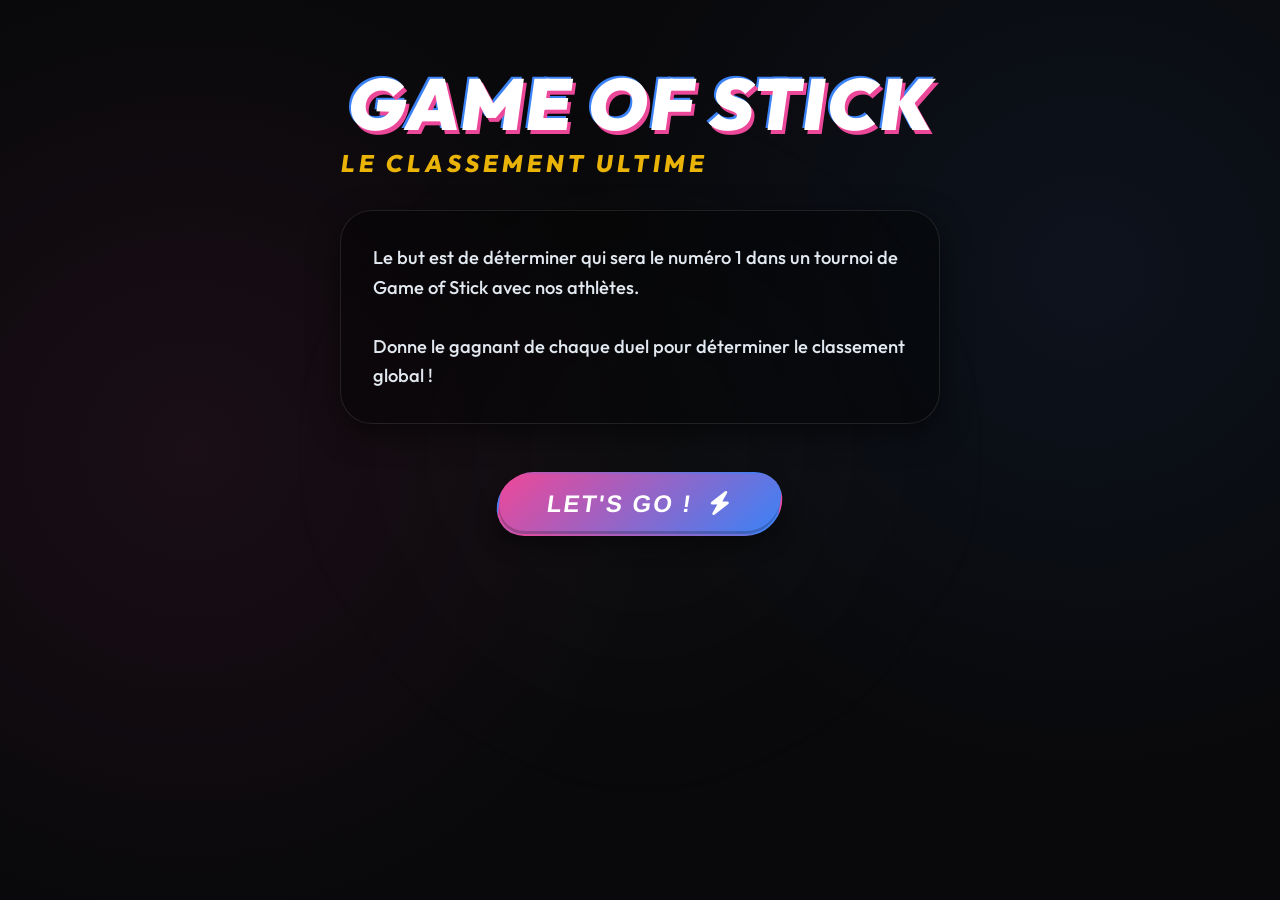
<file: index.html>
<!DOCTYPE html>
<html lang="en">
<head>
  <meta charset="UTF-8" />
  <meta http-equiv="refresh" content="0; url=public/" />
  <script>window.location.replace('public/');</script>
  <title>ELO Battle 🥋</title>
</head>
<body>
  <p>If you are not redirected automatically, <a href="public/">click here</a>.</p>
</body>
</html>
</file>
<file: public/css/style.css>
/* css/style.css — ELO Battle UI/UX Overhaul */

/* ═══════════════ TOKENS ════════════════════ */
:root {
  --bg: #09090b;
  --bg-glow: #18181b;

  --surface: rgba(255, 255, 255, 0.03);
  --surface-hover: rgba(255, 255, 255, 0.05);
  --surface-active: rgba(255, 255, 255, 0.08);

  --border: rgba(255, 255, 255, 0.08);
  --border-light: rgba(255, 255, 255, 0.15);

  --accent-left: #ec4899;
  /* Pink */
  --accent-right: #3b82f6;
  /* Blue */
  --accent-draw: #eab308;
  /* Yellow */
  --accent-danger: #ef4444;
  /* Red */
  --accent-success: #10b981;
  /* Green */

  --text-main: #f8fafc;
  --text-muted: #94a3b8;
  --text-dark: #cbd5e1;

  --font-family: 'Outfit', system-ui, sans-serif;

  --radius-xl: 32px;
  --radius-lg: 24px;
  --radius-md: 16px;
  --radius-sm: 10px;

  --shadow-glow: 0 0 40px rgba(0, 0, 0, 0.5);
  --shadow-card: 0 20px 40px -10px rgba(0, 0, 0, 0.8);

  --ease-elastic: cubic-bezier(0.175, 0.885, 0.32, 1.275);
  --ease-smooth: cubic-bezier(0.4, 0, 0.2, 1);
}

/* ═══════════════ RESET & BASE ═══════════════ */
*,
*::before,
*::after {
  box-sizing: border-box;
  margin: 0;
  padding: 0;
}

body {
  background-color: var(--bg);
  background-image:
    radial-gradient(circle at 15% 50%, rgba(236, 72, 153, 0.08), transparent 40%),
    radial-gradient(circle at 85% 30%, rgba(59, 130, 246, 0.08), transparent 40%);
  background-attachment: fixed;
  color: var(--text-main);
  font-family: var(--font-family);
  min-height: 100vh;
  display: flex;
  flex-direction: column;
  overflow-x: hidden;
  -webkit-font-smoothing: antialiased;
  -moz-osx-font-smoothing: grayscale;
}

/* Ambient dynamic glow behind cards */
.ambient-glow {
  position: fixed;
  top: 50%;
  left: 50%;
  width: 60vw;
  height: 60vw;
  background: radial-gradient(circle, rgba(255, 255, 255, 0.03) 0%, transparent 60%);
  transform: translate(-50%, -50%);
  pointer-events: none;
  z-index: -1;
  border-radius: 50%;
  filter: blur(80px);
  transition: background 0.8s var(--ease-smooth);
}

.ambient-glow.glow-left {
  background: radial-gradient(circle, rgba(236, 72, 153, 0.15) 0%, transparent 60%);
}

.ambient-glow.glow-right {
  background: radial-gradient(circle, rgba(59, 130, 246, 0.15) 0%, transparent 60%);
}

.ambient-glow.glow-draw {
  background: radial-gradient(circle, rgba(234, 179, 8, 0.15) 0%, transparent 60%);
}

/* ═══════════════ HEADER ════════════════════ */
header {
  width: 100%;
  padding: 1rem;
  position: sticky;
  top: 0;
  z-index: 100;
  backdrop-filter: blur(24px);
  -webkit-backdrop-filter: blur(24px);
  background: rgba(9, 9, 11, 0.6);
  border-bottom: 1px solid var(--border);
}

.header-content {
  max-width: 900px;
  margin: 0 auto;
  display: flex;
  justify-content: center;
  align-items: center;
}

.app-title {
  display: flex;
  align-items: center;
  gap: 10px;
}

.app-title .icon {
  font-size: 1.5rem;
  filter: drop-shadow(0 0 8px rgba(255, 255, 255, 0.3));
}

.app-title h2 {
  font-size: 1.4rem;
  font-weight: 800;
  letter-spacing: -0.02em;
  background: linear-gradient(135deg, #fff, #94a3b8);
  -webkit-background-clip: text;
  background-clip: text;
  -webkit-text-fill-color: transparent;
}

/* ═══════════════ TABS ══════════════════════ */
.tabs {
  display: flex;
  gap: 8px;
  background: var(--surface);
  padding: 6px;
  border-radius: var(--radius-xl);
  border: 1px solid var(--border);
}

.tab-btn {
  background: transparent;
  border: none;
  color: var(--text-muted);
  cursor: pointer;
  font-family: inherit;
  font-size: 0.9rem;
  font-weight: 600;
  padding: 8px 16px;
  border-radius: var(--radius-lg);
  display: flex;
  align-items: center;
  gap: 8px;
  transition: all 0.3s var(--ease-smooth);
}

.tab-btn i {
  font-size: 1rem;
}

.tab-btn:hover {
  color: var(--text-main);
  background: var(--surface-hover);
}

.tab-btn.active {
  color: #fff;
  background: rgba(255, 255, 255, 0.12);
  box-shadow: 0 4px 12px rgba(0, 0, 0, 0.2);
}

@media (max-width: 600px) {
  .header-content {
    flex-direction: column;
    gap: 12px;
  }

  .tabs {
    width: 100%;
    justify-content: center;
    flex-wrap: wrap;
  }

  .tab-btn {
    padding: 8px 12px;
    font-size: 0.85rem;
  }

  .tab-btn i {
    font-size: 1.2rem;
  }
}

/* ═══════════════ MAIN W/ VIEWS ═════════════ */
main {
  width: 100%;
  max-width: 1000px;
  margin: 0 auto;
  padding: 2rem 1rem 6rem;
  flex: 1;
  display: flex;
  flex-direction: column;
}

.view {
  display: none;
  animation: fadeIn 0.4s var(--ease-smooth) forwards;
}

.view.active {
  display: block;
}

@keyframes fadeIn {
  from {
    opacity: 0;
    transform: translateY(10px);
  }

  to {
    opacity: 1;
    transform: translateY(0);
  }
}

/* ═══════════════ BATTLE VIEW ════════════════ */
.battle-container {
  display: flex;
  flex-direction: column;
  align-items: center;
  gap: 1.5rem;
  width: 100%;
  margin-top: 1rem;
}

#battle-area {
  display: grid;
  grid-template-columns: 1fr auto 1fr;
  gap: 1.5rem;
  align-items: center;
  width: 100%;
  max-width: 800px;
}

/* Battle Card */
.battle-card {
  background: var(--surface);
  border: 1px solid var(--border);
  border-radius: var(--radius-xl);
  padding: 2rem 1rem;
  text-align: center;
  backdrop-filter: blur(20px);
  -webkit-backdrop-filter: blur(20px);
  box-shadow: var(--shadow-card);
  position: relative;
  transition: all 0.3s var(--ease-smooth);
  display: flex;
  flex-direction: column;
  align-items: center;
  overflow: hidden;
  cursor: pointer;
}

.battle-card:hover {
  transform: translateY(-8px) scale(1.02);
  box-shadow: 0 20px 40px rgba(16, 185, 129, 0.3), var(--shadow-card);
  border-color: var(--accent-success);
}

.vote-overlay {
  position: absolute;
  top: 10px;
  right: 10px;
  background: var(--accent-success);
  padding: 8px 16px;
  font-size: 1rem;
  font-weight: 800;
  color: #fff;
  opacity: 0;
  transition: all 0.3s var(--ease-smooth);
  z-index: 30;
  border-radius: 20px;
  pointer-events: none;
  box-shadow: 0 4px 15px rgba(16, 185, 129, 0.5);
  transform: translateY(-10px) rotate(5deg);
}

.battle-card:hover .vote-overlay {
  opacity: 1;
  transform: translateY(0) rotate(5deg);
}

/* Entry animation for cards */
.battle-card.anim-enter-left {
  animation: slideInLeft 0.6s var(--ease-elastic) backwards;
}

.battle-card.anim-enter-right {
  animation: slideInRight 0.6s var(--ease-elastic) backwards;
}

@keyframes slideInLeft {
  from {
    opacity: 0;
    transform: translateX(-40px) scale(0.95);
  }

  to {
    opacity: 1;
    transform: translateX(0) scale(1);
  }
}

@keyframes slideInRight {
  from {
    opacity: 0;
    transform: translateX(40px) scale(0.95);
  }

  to {
    opacity: 1;
    transform: translateX(0) scale(1);
  }
}

/* Winner / Loser / Draw States */
.battle-card.state-win {
  border-color: var(--accent-success);
  box-shadow: 0 0 30px rgba(16, 185, 129, 0.2), var(--shadow-card);
  transform: scale(1.05) translateZ(20px);
  z-index: 10;
}

.battle-card.state-loss {
  border-color: var(--accent-danger);
  opacity: 0.6;
  transform: scale(0.95) translateZ(-20px);
  filter: grayscale(0.5);
}

.battle-card.state-draw {
  border-color: var(--accent-draw);
  box-shadow: 0 0 30px rgba(234, 179, 8, 0.2), var(--shadow-card);
  transform: scale(1.02);
}

/* Avatar inside Card */
.avatar-wrap {
  margin-bottom: 1.5rem;
  position: relative;
}

.avatar-placeholder {
  width: 100px;
  height: 100px;
  border-radius: 50%;
  background: linear-gradient(135deg, rgba(255, 255, 255, 0.1), rgba(255, 255, 255, 0.02));
  border: 2px solid var(--border-light);
  display: flex;
  align-items: center;
  justify-content: center;
  font-size: 2rem;
  font-weight: 800;
  color: #fff;
  box-shadow: 0 8px 24px rgba(0, 0, 0, 0.4);
  transition: transform 0.3s ease;
}

.avatar-img {
  width: 100px;
  height: 100px;
  border-radius: 50%;
  object-fit: cover;
  border: 2px solid var(--border-light);
  box-shadow: 0 8px 24px rgba(0, 0, 0, 0.4);
}

.battle-card:hover .avatar-placeholder {
  transform: scale(1.05) rotate(2deg);
}

.player-info {
  width: 100%;
}

.player-ig {
  font-size: 1.6rem;
  font-weight: 800;
  letter-spacing: -0.02em;
  margin-bottom: 0.2rem;
  white-space: nowrap;
  overflow: hidden;
  text-overflow: ellipsis;
  color: #fff;
}

.player-ig a {
  color: inherit;
  text-decoration: none;
  transition: opacity 0.2s;
}

.player-ig a:hover {
  opacity: 0.8;
}

.player-name {
  font-size: 0.95rem;
  font-weight: 600;
  color: var(--text-muted);
  margin-bottom: 1.2rem;
  white-space: nowrap;
  overflow: hidden;
  text-overflow: ellipsis;
}

.player-elo {
  display: inline-flex;
  align-items: baseline;
  gap: 6px;
  background: rgba(0, 0, 0, 0.3);
  padding: 8px 16px;
  border-radius: var(--radius-xl);
  border: 1px solid var(--border);
  margin-bottom: 1rem;
}

.elo-label {
  font-size: 0.75rem;
  color: var(--text-muted);
  text-transform: uppercase;
  letter-spacing: 0.1em;
  font-weight: 700;
}

.elo-value {
  font-size: 1.25rem;
  color: var(--text-main);
  font-weight: 800;
  font-variant-numeric: tabular-nums;
}

.player-stats {
  display: flex;
  justify-content: center;
  gap: 12px;
  font-size: 0.85rem;
  font-weight: 600;
  color: var(--text-muted);
}

.stat-w {
  color: var(--accent-success);
}

.stat-l {
  color: var(--accent-danger);
}

/* Flying ELO Delta Badge */
.elo-delta {
  position: absolute;
  top: 20%;
  right: 15%;
  font-size: 1.8rem;
  font-weight: 900;
  opacity: 0;
  transform: translateY(20px) scale(0.5);
  transition: all 0.5s var(--ease-elastic);
  text-shadow: 0 4px 12px rgba(0, 0, 0, 0.5);
  pointer-events: none;
  z-index: 20;
}

.elo-delta.visible {
  opacity: 1;
  transform: translateY(-40px) scale(1);
}

.delta-pos {
  color: var(--accent-success);
}

.delta-neg {
  color: var(--accent-danger);
}

.delta-zero {
  color: var(--text-muted);
}

/* VS Divider */
.vs-divider {
  display: flex;
  flex-direction: column;
  align-items: center;
  justify-content: center;
  gap: 8px;
}

.vs-icon {
  width: 48px;
  height: 48px;
  background: var(--surface);
  border: 1px solid var(--border);
  border-radius: 50%;
  display: flex;
  align-items: center;
  justify-content: center;
  font-weight: 900;
  font-size: 1.1rem;
  color: #fff;
  box-shadow: 0 0 20px rgba(0, 0, 0, 0.5);
  position: relative;
  z-index: 2;
  font-style: italic;
  letter-spacing: 1px;
}

.vs-icon::before {
  content: '';
  position: absolute;
  inset: -6px;
  border-radius: 50%;
  background: conic-gradient(from 0deg, var(--accent-left), transparent, var(--accent-right), transparent, var(--accent-left));
  z-index: -1;
  animation: spin 4s linear infinite;
  opacity: 0.5;
}

@keyframes spin {
  100% {
    transform: rotate(360deg);
  }
}

/* Battle Actions */
.battle-actions {
  display: flex;
  flex-direction: column;
  align-items: center;
  gap: 1.5rem;
  width: 100%;
  max-width: 600px;
}

.btn-draw-center {
  background: var(--surface);
  border: 2px solid var(--text-muted);
  color: #fff;
  padding: 0.6rem 1.2rem;
  border-radius: 30px;
  font-size: 0.85rem;
  font-weight: 800;
  text-transform: uppercase;
  letter-spacing: 1px;
  cursor: pointer;
  transition: all 0.2s;
  box-shadow: 0 4px 12px rgba(0, 0, 0, 0.5);
  font-family: inherit;
  margin-top: 5px;
}

.btn-draw-center:hover {
  border-color: var(--accent-draw);
  color: var(--accent-draw);
  transform: scale(1.05);
}

.btn-skip {
  background: transparent;
  color: var(--text-muted);
  border: none;
  font-family: inherit;
  font-size: 0.9rem;
  font-weight: 600;
  cursor: pointer;
  display: flex;
  align-items: center;
  gap: 8px;
  transition: color 0.2s;
}

.btn-skip:hover {
  color: #fff;
}

/* ═══════════════ COMMON VIEW HEADERS ════════ */
.view-header {
  display: flex;
  justify-content: space-between;
  align-items: flex-end;
  margin-bottom: 2rem;
  padding-bottom: 1rem;
  border-bottom: 1px solid var(--border);
}

.view-title h1 {
  font-size: 2rem;
  font-weight: 900;
  letter-spacing: -0.02em;
}

.view-title .subtitle {
  color: var(--text-muted);
  font-size: 0.95rem;
  margin-top: 4px;
}

.btn-icon-danger {
  background: rgba(239, 68, 68, 0.1);
  color: var(--accent-danger);
  border: 1px solid rgba(239, 68, 68, 0.2);
  width: 40px;
  height: 40px;
  border-radius: var(--radius-sm);
  display: flex;
  align-items: center;
  justify-content: center;
  cursor: pointer;
  transition: all 0.2s;
  font-size: 1.1rem;
}

.btn-icon-danger:hover {
  background: var(--accent-danger);
  color: #fff;
  transform: scale(1.05);
}

/* ═══════════════ RANKINGS TABLE ═════════════ */
.leaderboard-wrapper {
  background: var(--surface);
  border: 1px solid var(--border);
  border-radius: var(--radius-xl);
  overflow: hidden;
  backdrop-filter: blur(20px);
  -webkit-backdrop-filter: blur(20px);
  box-shadow: var(--shadow-card);
}

.lb-table {
  width: 100%;
  border-collapse: collapse;
}

.lb-table th {
  background: rgba(0, 0, 0, 0.3);
  padding: 1rem;
  font-size: 0.75rem;
  text-transform: uppercase;
  letter-spacing: 0.1em;
  color: var(--text-muted);
  font-weight: 700;
  border-bottom: 1px solid var(--border);
}

.lb-table td {
  padding: 1rem;
  border-bottom: 1px solid var(--border);
  vertical-align: middle;
}

.lb-table tbody td {
  text-align: left;
}

.lb-table tbody tr td {
  height: 88px;
}

.lb-table tbody tr {
  transition: background 0.2s;
}

.lb-table tbody tr:hover {
  background: var(--surface-hover);
}

.lb-table tbody tr:last-child td {
  border-bottom: none;
}

.th-rank {
  width: 80px;
  text-align: center;
}

.rank-cell {
  width: 80px;
  text-align: center;
}

.th-player {
  text-align: left;
}

.player-cell {
  padding-right: 1.5rem;
}

.player-content {
  display: flex;
  align-items: center;
  gap: 12px;
}

.th-elo {
  width: 120px;
  text-align: center;
}

.th-stats {
  width: 140px;
  text-align: center;
}

.rank-text {
  font-size: 1.2rem;
  font-weight: 800;
  color: var(--text-muted);
}

.rank-medal {
  font-size: 1.5rem;
  filter: drop-shadow(0 2px 4px rgba(0, 0, 0, 0.3));
}

.lb-avatar .avatar-placeholder {
  width: 40px;
  height: 40px;
  font-size: 0.9rem;
  border-width: 1px;
  box-shadow: none;
}

.lb-avatar .avatar-img {
  width: 40px;
  height: 40px;
  border-width: 1px;
}

.lb-name {
  font-weight: 700;
  font-size: 1.05rem;
}

.elo-cell {
  font-variant-numeric: tabular-nums;
  text-align: center;
}

.elo-content {
  display: flex;
  flex-direction: column;
  align-items: center;
  justify-content: center;
  min-height: 56px;
}

.elo-value {
  font-weight: 800;
  font-size: 1.1rem;
  line-height: 1.1;
}

.elo-diff {
  font-size: 0.75rem;
  font-weight: 700;
  margin-top: 2px;
}

.stats-cell {
  font-size: 0.85rem;
  font-weight: 600;
  color: var(--text-muted);
  text-align: center;
  font-variant-numeric: tabular-nums;
  white-space: nowrap;
}

/* Highlighting top 3 */
.lb-table tr:nth-child(1) {
  background: linear-gradient(90deg, rgba(250, 204, 21, 0.05), transparent);
}

.lb-table tr:nth-child(2) {
  background: linear-gradient(90deg, rgba(148, 163, 184, 0.05), transparent);
}

.lb-table tr:nth-child(3) {
  background: linear-gradient(90deg, rgba(180, 83, 9, 0.05), transparent);
}

/* ═══════════════ HISTORY LIST ═══════════════ */
.history-wrapper {
  background: var(--surface);
  border: 1px solid var(--border);
  border-radius: var(--radius-xl);
  backdrop-filter: blur(20px);
  padding: 0.5rem;
}

#history-list {
  list-style: none;
  display: flex;
  flex-direction: column;
  gap: 4px;
}

.history-item {
  display: grid;
  grid-template-columns: 1fr auto;
  padding: 1rem;
  border-radius: var(--radius-lg);
  transition: background 0.2s;
  align-items: center;
}

.history-item:hover {
  background: var(--surface-hover);
}

.history-main {
  display: flex;
  flex-direction: column;
  gap: 4px;
}

.history-match {
  font-size: 1rem;
  font-weight: 700;
  display: flex;
  align-items: center;
  gap: 8px;
}

.history-vs {
  font-size: 0.7rem;
  color: var(--text-muted);
  font-weight: 800;
  font-style: italic;
  padding: 2px 6px;
  background: rgba(255, 255, 255, 0.05);
  border-radius: 4px;
}

.history-result {
  font-size: 0.85rem;
  color: var(--text-muted);
  display: flex;
  align-items: center;
  gap: 6px;
}

.history-result i {
  font-size: 0.75rem;
}

.history-meta {
  text-align: right;
  display: flex;
  flex-direction: column;
  align-items: flex-end;
  gap: 4px;
}

.history-deltas {
  display: flex;
  gap: 12px;
  font-size: 0.85rem;
  font-weight: 700;
  font-variant-numeric: tabular-nums;
  background: rgba(0, 0, 0, 0.3);
  padding: 6px 12px;
  border-radius: var(--radius-xl);
  border: 1px solid var(--border-light);
}

.history-time {
  font-size: 0.75rem;
  color: var(--text-dark);
}

/* ═══════════════ CONFETTI ══════════════════ */
#confetti-container {
  position: fixed;
  inset: 0;
  pointer-events: none;
  overflow: hidden;
  z-index: 999;
}

.confetti-dot {
  position: absolute;
  top: 50%;
  left: 50%;
  border-radius: 4px;
  transform-origin: center;
  animation: confettiExplode cubic-bezier(0.1, 0.8, 0.3, 1) forwards;
}

@keyframes confettiExplode {
  0% {
    opacity: 1;
    transform: translate(0, 0) scale(0) rotate(0deg);
  }

  60% {
    opacity: 1;
    transform: translate(var(--tx), var(--ty)) scale(1) rotate(var(--rot));
  }

  100% {
    opacity: 0;
    transform: translate(var(--tx), calc(var(--ty) + 100px)) scale(0.8) rotate(calc(var(--rot) + 90deg));
  }
}

/* ═══════════════ HOME VIEW ══════════════════ */
.home-container {
  display: flex;
  flex-direction: column;
  justify-content: center;
  align-items: center;
  min-height: 60vh;
  padding: 2rem;
  animation: slideInDown 0.6s cubic-bezier(0.175, 0.885, 0.32, 1.275);
}

@keyframes slideInDown {
  from {
    opacity: 0;
    transform: translateY(-40px);
  }

  to {
    opacity: 1;
    transform: translateY(0);
  }
}

.home-hero {
  margin-bottom: 2rem;
  transform: skew(-8deg);
  /* Parkour dynamic angle */
}

.hero-title {
  font-size: clamp(2.5rem, 8vw, 4.5rem);
  font-weight: 900;
  text-transform: uppercase;
  letter-spacing: 2px;
  color: #fff;
  text-shadow: 4px 4px 0px var(--accent-left), -2px -2px 0px var(--accent-right);
  margin: 0;
  line-height: 1;
}

.hero-subtitle {
  font-size: clamp(1rem, 3vw, 1.5rem);
  font-weight: 800;
  color: var(--accent-draw);
  letter-spacing: 4px;
  margin-top: 0.5rem;
  text-transform: uppercase;
}

.home-desc {
  font-size: 1.15rem;
  color: #e2e8f0;
  max-width: 600px;
  line-height: 1.6;
  margin-bottom: 3rem;
  font-weight: 500;
  background: rgba(0, 0, 0, 0.4);
  padding: 2rem;
  border-radius: var(--radius-xl);
  border: 1px solid rgba(255, 255, 255, 0.1);
  box-shadow: 0 10px 30px rgba(0, 0, 0, 0.5);
}

.btn-start {
  background: linear-gradient(135deg, var(--accent-left), var(--accent-right));
  color: white;
  border: 2px solid transparent;
  padding: 1rem 3rem;
  font-size: 1.5rem;
  font-weight: 900;
  border-radius: 50px;
  cursor: pointer;
  text-transform: uppercase;
  letter-spacing: 2px;
  transform: skew(-8deg);
  box-shadow: 0 10px 20px rgba(0, 0, 0, 0.4), inset 0 -3px 0 rgba(0, 0, 0, 0.2);
  transition: all 0.2s cubic-bezier(0.175, 0.885, 0.32, 1.275);
  position: relative;
  overflow: hidden;
}

.btn-start::after {
  content: '';
  position: absolute;
  top: 0;
  left: -100%;
  width: 50%;
  height: 100%;
  background: rgba(255, 255, 255, 0.25);
  transform: skewX(-25deg);
  animation: sweep 3s infinite;
}

@keyframes sweep {
  0% {
    left: -100%;
  }

  20% {
    left: 200%;
  }

  100% {
    left: 200%;
  }
}

.btn-start:hover {
  transform: skew(-8deg) scale(1.08);
  box-shadow: 0 15px 30px rgba(236, 72, 153, 0.5), inset 0 -3px 0 rgba(0, 0, 0, 0.2);
  border: 2px solid rgba(255, 255, 255, 0.8);
}

.btn-start:active {
  transform: skew(-8deg) scale(0.95);
}

.btn-start i {
  margin-left: 0.5rem;
  transition: transform 0.2s;
}

.btn-start:hover i {
  transform: rotate(15deg) scale(1.2);
}

/* ═══════════════ RESPONSIVE ═════════════════ */
@media (max-width: 768px) {
  #battle-area {
    display: flex;
    flex-direction: column;
    gap: 1.5rem;
    width: 100%;
  }

  .battle-card {
    width: 100%;
    padding: 1.5rem;
  }

  .vs-divider {
    flex-direction: row;
  }

  .vs-icon {
    width: 36px;
    height: 36px;
    font-size: 0.9rem;
  }

  .vote-btn-row {
    grid-template-columns: 1fr;
  }

  .btn {
    padding: 1rem;
    font-size: 0.95rem;
  }

  .th-stats,
  .stats-cell {
    display: none;
  }

  .history-item {
    grid-template-columns: 1fr;
    gap: 12px;
  }

  .history-meta {
    align-items: flex-start;
  }
}
</file>
